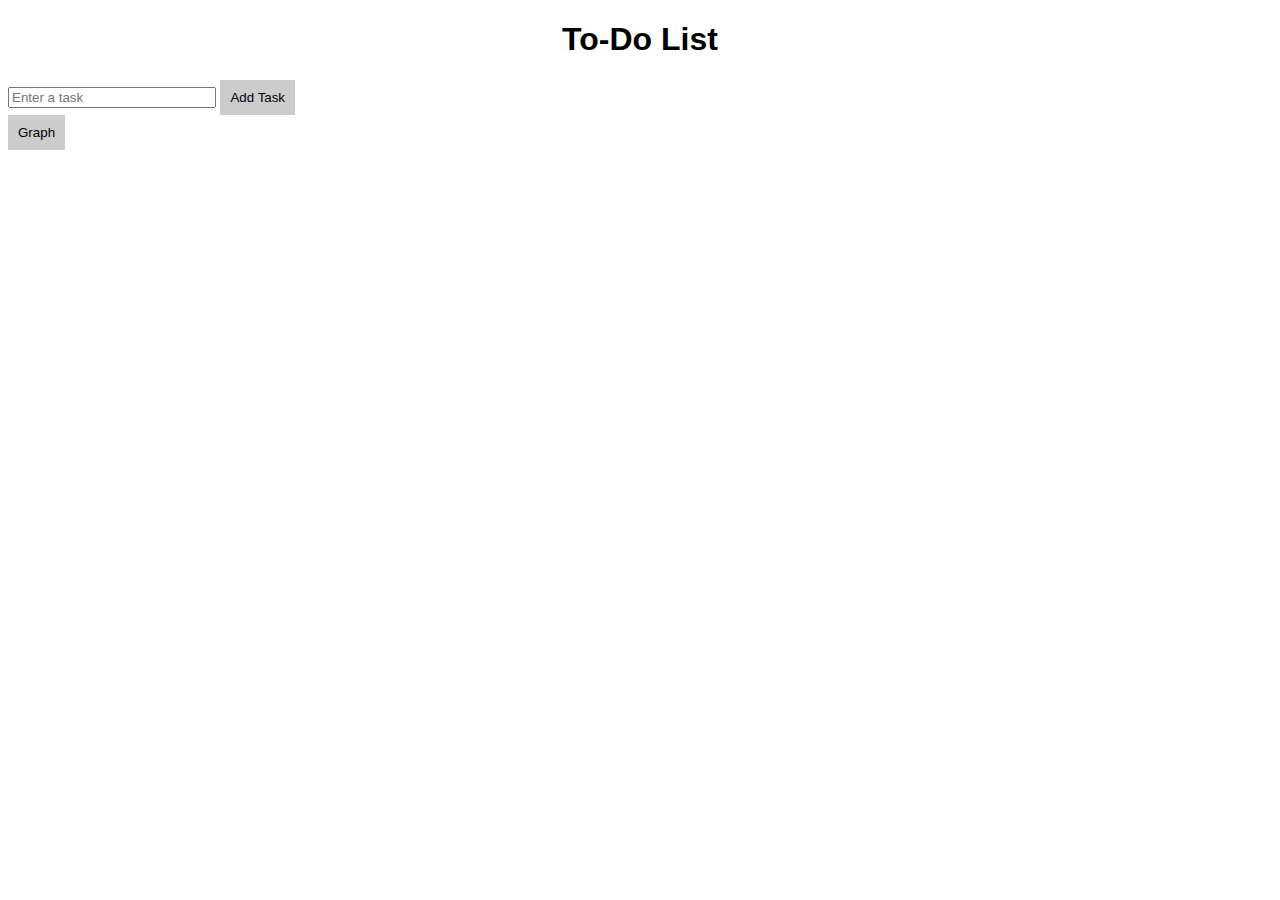
<file: index.html>
<!DOCTYPE html>
<html>
<head>
<title>To-Do List</title>
<link rel="stylesheet" href="style.css">
</head>
<body>
<h1>To-Do List</h1>
<input type="text" id="task" placeholder="Enter a task">
<button id="add-task">Add Task</button>
<ul id="tasks"></ul>
<button id="graph">Graph</button>
<script src="script.js"></script>
</body>
</html>
</file>
<file: style.css>
body {
  font-family: sans-serif;
}

h1 {
  text-align: center;
}

input {
  width: 200px;
}

button {
  background-color: #ccc;
  border: none;
  padding: 10px;
  cursor: pointer;
}

ul {
  list-style-type: none;
  margin: 0;
  padding: 0;
}

li {
  margin-bottom: 10px;
}

.important {
  background-color: red;
}

.urgent {
  background-color: orange;
}

.not-important {
  background-color: green;
}

.not-urgent {
  background-color: blue;
}
</file>
